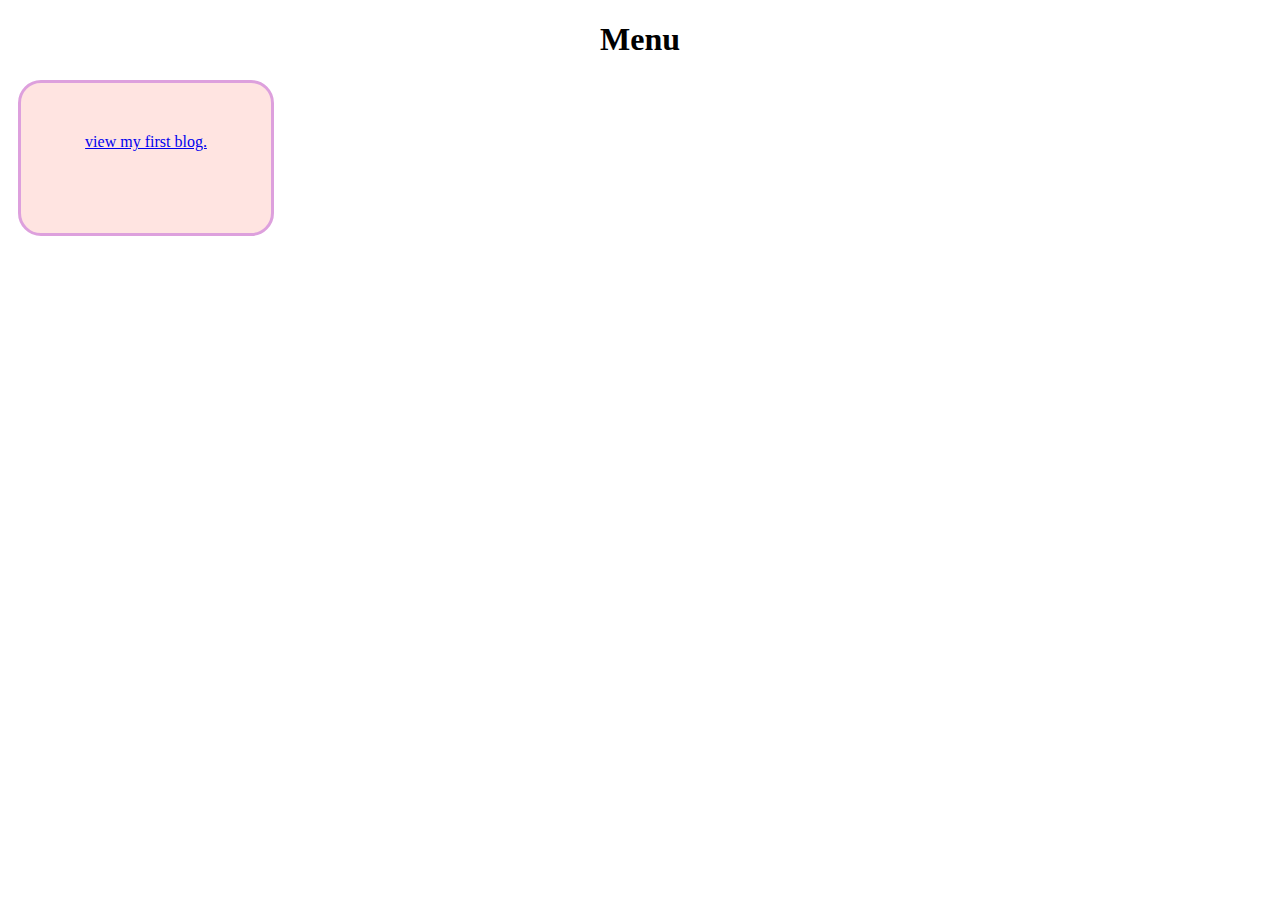
<file: index.html>
<!DOCTYPE html>
<html>
    <head>
        <meta http-equiv="content-type" content="text/html; charset=utf-8" />
        
        <!--link of css-->
       <link rel="stylesheet" href="index.css" type="text/css" media="all" />
        <title></title>
        <h1>Menu</h1>
    </head>
    <body>
        <p>
      <a href=https:youtube.com>view my first blog.</a>
        </p>
    </body>
</html>
</file>
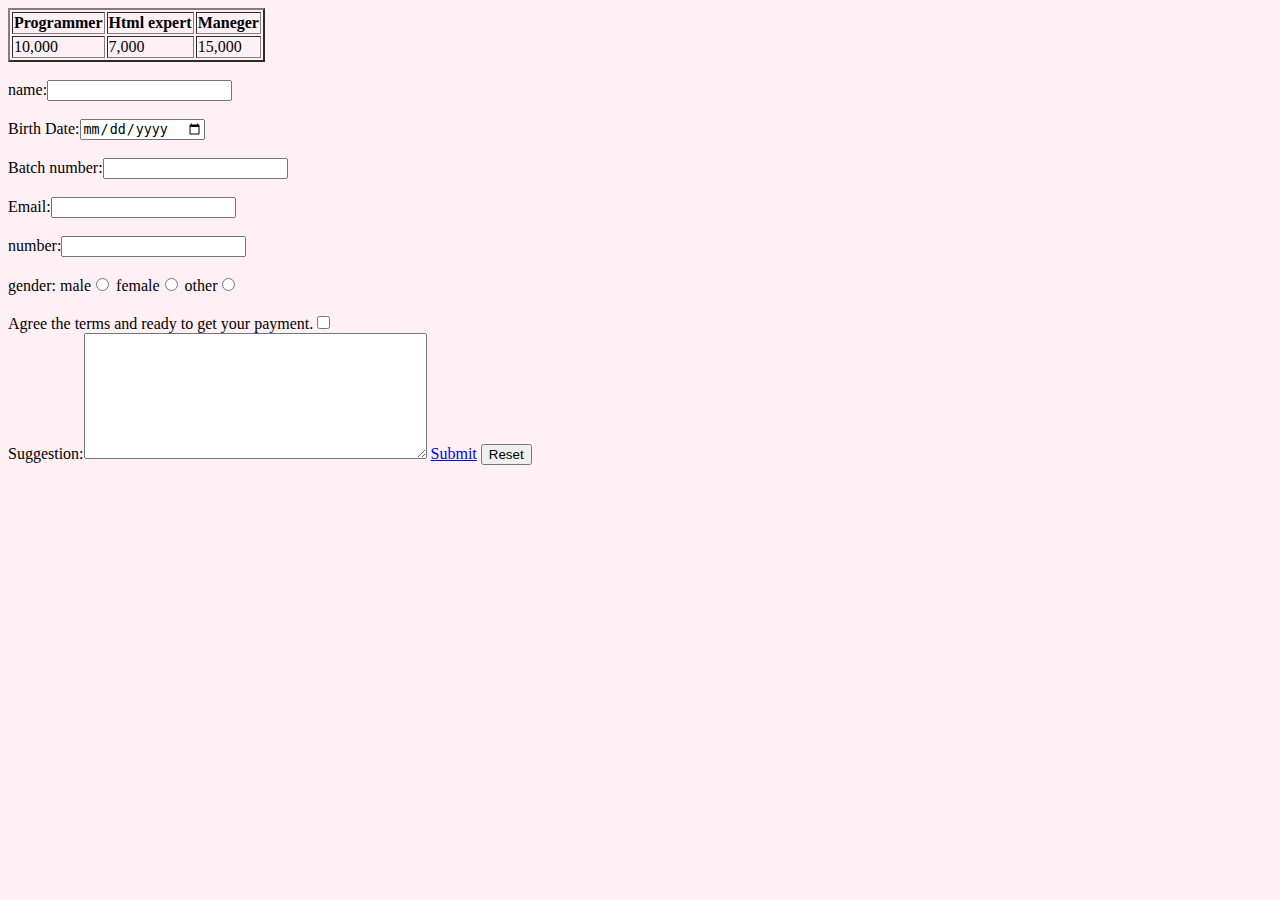
<file: test.html>
<!DOCTYPE html>
<html>
    <head>
        <meta http-equiv="content-type" content= "Otrivin payment";>
     <link rel="stylesheet" href="test.css" type="text/css" media="all" />
     
<!--webpage format-->
     
    <body bgcolor=#fff0f5 >
        <table border="2">
           <thead>
               <tr>
                   <div class="table">
                   <th>Programmer</th>
                   <th>Html expert</th>
                   <th>Maneger</th>
                   </div>
               </tr>
           </thead> 
           <tbody>
               <tr>
                   <td>10,000</td>
                   <td>7,000</td>
                   <td>15,000</td>
               </tr>
           </tbody>
        </table>
        <br />
        <form action="index.html"</form>
            <div>
            name:<input type="text" name="Myname" />
            </div>
            <br />
            <div>
                Birth Date:<input type="date" name="My birth date"/>
            </div>
            <br />
            <div>
                Batch number:<input type="number" name="batch number">
            </div>
            <br />
            <div>
                Email:<input type="email" name="Myemail">
            </div>
            <br />
            <div>
                number:<input type="number" name="Mynumber"/>
            </div>
            <br />
            <div>
                gender: male<input type=radio name="gender">
               
                female<input type="radio" name="gender">
              other<input type="radio"name="gender">
            </div>
            <br />
            Agree the terms and ready to get your payment.<input type="checkbox"name="check">
            <br />
            Suggestion:<textarea name="mytext"  rows="8" cols="40"></textarea>
            <a href="index.html" class="submitbtn">Submit</a>
             <input type="reset" name="reset" />
        </form>
    </body>
    
</html>
</file>
<file: index.css>
p{
    font-family:Times New Roman ;
    background-color: #ffe4e1;
    border:3px solid#dda0dd;
    border-radius: 23px;
    width: 150px;
    height: 50px;
    text-align: center;
    padding: 50px;
    margin: 10px;
}
h1{
    text-align: center;
}
</file>
<file: test.css>
.submit{
    text-decoration: none;
}
</file>
